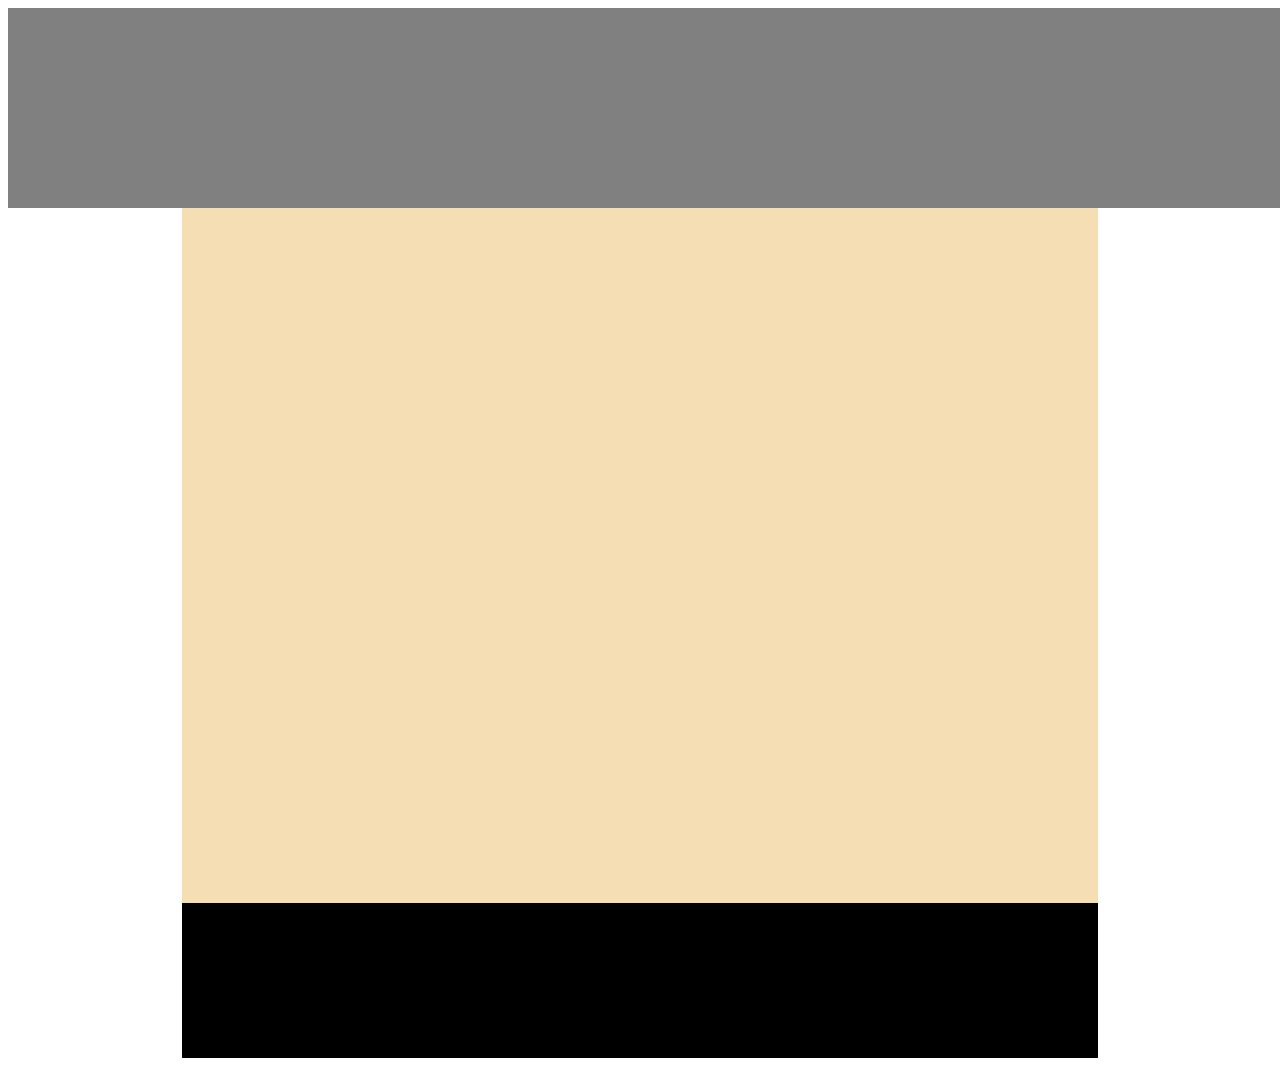
<file: first/index.html>
<!-- Put your HTML HERE, make sure to connect your index.css sheet -->
<!DOCTYPE html>
<html lang="en">
<head>
    <meta charset="UTF-8">
    <meta name="viewport" content="width=device-width, initial-scale=1.0">
    <meta http-equiv="X-UA-Compatible" content="ie=edge">
    <link rel="stylesheet" type="" href="index.css">
    <title>Document</title>
</head>
<body>
    <header class="header"></header>
    <section>
        <div class ="mid-box">

        </div>
        <div class="right-box"></div>
        <div class="left-box"></div>
        <footer class="footer">
            
        </footer>
    </section>
    
</body>
</html>
</file>
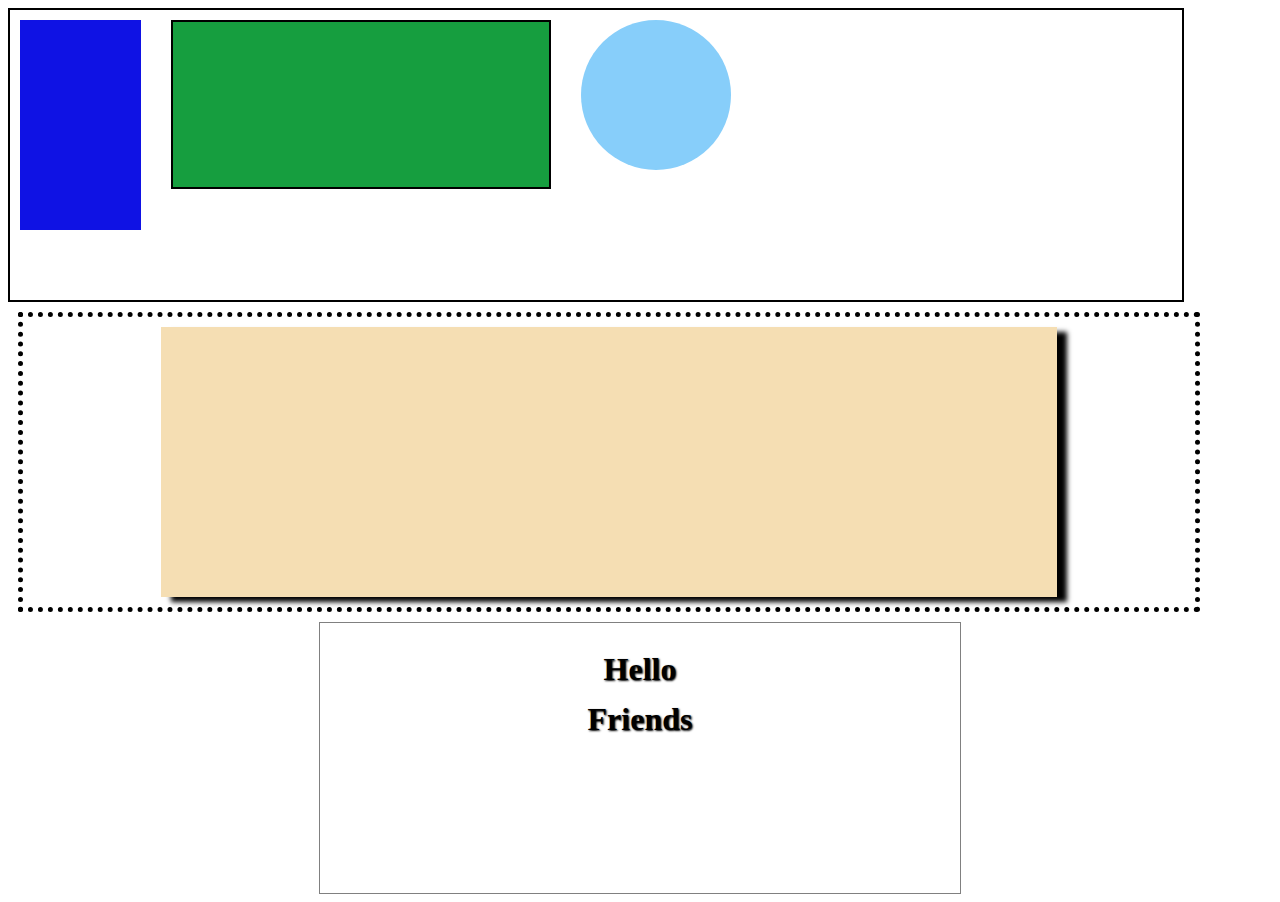
<file: second/index.html>
<!-- Put your HTML HERE, make sure to connect your index.css sheet -->
<!DOCTYPE html>
<html lang="en">
    <head>
        <title></title>
        <meta charset="UTF-8">
        <meta name="viewport" content="width=device-width, initial-scale=1">
        <link rel="stylesheet" type="" href="index.css">
    </head>
    <body>
        <section class ="father">
            <div class="top-box ">
                <div class="blue-sq"></div>
                <div class="green-sq"></div>
                <div class="blue-cy"></div>
            </div>
            <div class="dotted-box">
             <div class="shadow-box" ></div>
            </div>
            <div class="bot-box">
                <h1>    Hello <br>Friends</h1>
            </div>
        </section>
    
    </body>
</html>
</file>
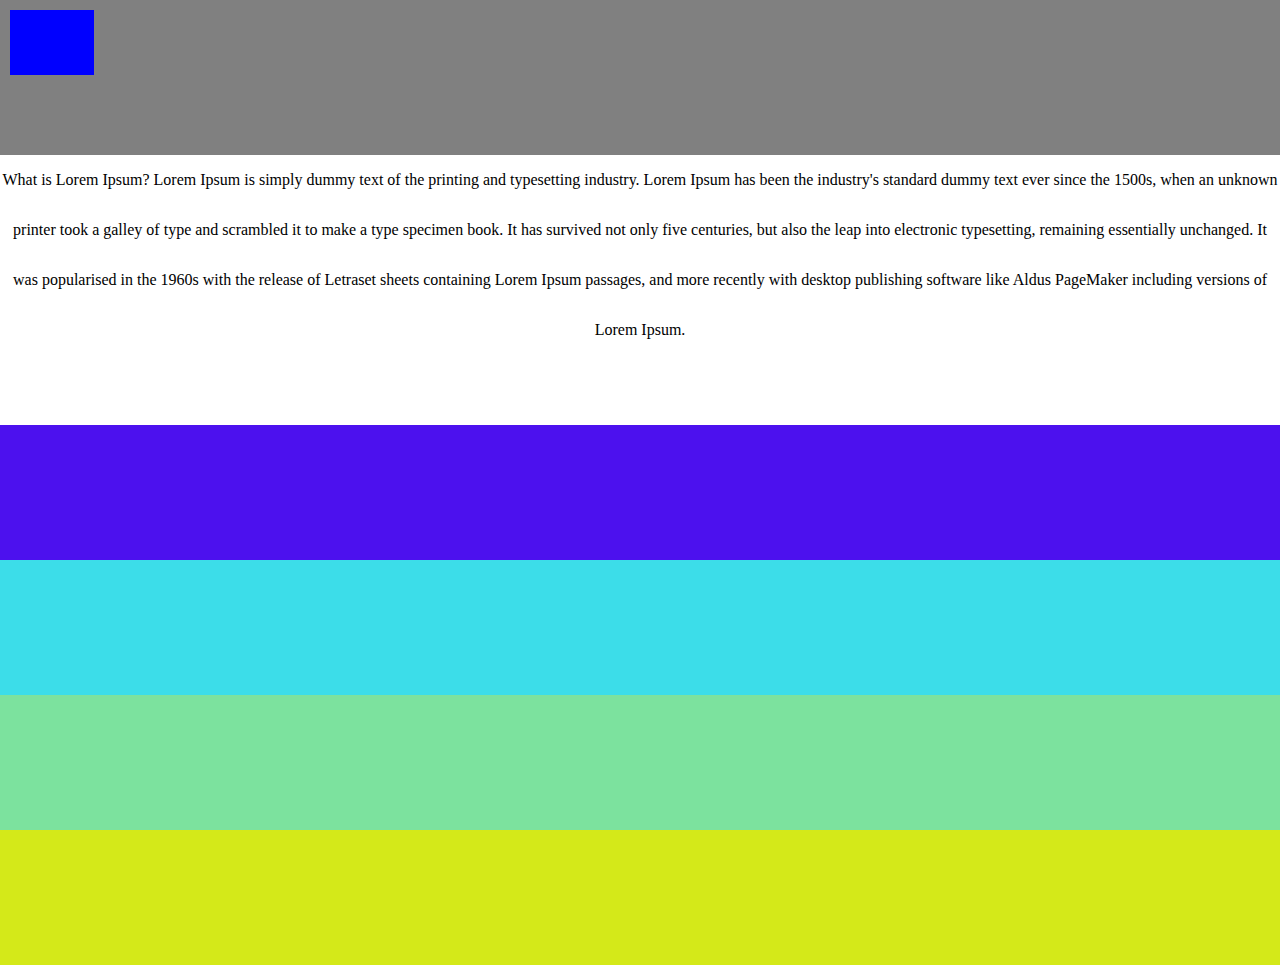
<file: third/index.html>
<!-- Put your HTML HERE, make sure to connect your index.css sheet -->
<!DOCTYPE html>
<!--[if lt IE 7]>      <html class="no-js lt-ie9 lt-ie8 lt-ie7"> <![endif]-->
<!--[if IE 7]>         <html class="no-js lt-ie9 lt-ie8"> <![endif]-->
<!--[if IE 8]>         <html class="no-js lt-ie9"> <![endif]-->
<!--[if gt IE 8]><!--> <html class="no-js"> <!--<![endif]-->
    <head>
        <meta charset="utf-8">
        <meta http-equiv="X-UA-Compatible" content="IE=edge">
        <title></title>
        <meta name="description" content="">
        <meta name="viewport" content="width=device-width, initial-scale=1">
        <link rel="stylesheet" type="" href="index.css">
    </head>
    <body>
        <!--[if lt IE 7]>
            <p class="browsehappy">You are using an <strong>outdated</strong> browser. Please <a href="#">upgrade your browser</a> to improve your experience.</p>
        <![endif]-->
        <section class="father">
            <header class="header">
                <div class="top-left"></div>
            </header>
            <div class="main-box">
                 What is Lorem Ipsum? Lorem Ipsum is simply dummy text of the printing and typesetting industry. Lorem Ipsum has been the
                industry's standard dummy text ever since the 1500s, when an unknown printer took a galley of type and scrambled it to make
                a type specimen book. It has survived not only five centuries, but also the leap into electronic typesetting, remaining essentially
                unchanged. It was popularised in the 1960s with the release of Letraset sheets containing Lorem Ipsum passages, and more
                recently with desktop publishing software like Aldus PageMaker including versions of Lorem Ipsum.
            </div>
                <div class="blue-box"></div>
              <div class="lt-blue-box"></div>
                  <div class="lt-green-top"></div>
                  <div class="ylw-bottom"></div>
              
            
        </section>
    </body>
</html>
</file>
<file: first/index.css>
.header {
    width: 100%;
    height:  20vh;
    background-color: grey;
    padding: 10px;
    margin-bottom: 0;
}
.mid-box  {
    background-color: wheat;
    
    height: 75vh;
    
    margin: auto;
    width: 70vw;
    padding: 10px;
}
.right-box {
    background-color: gray;
    float: right;
    width: 10vw;
}

.footer {
    background-color: black;
    width: 70vw;
    height: 15vh;
    margin: auto;
    padding: 10px;
}
</file>
<file: second/index.css>
.top-box {
    border: solid 2px black;
    height: 30vh;
    width: 90vw;
    margin: auto;
    padding: 10px;
    display: inline-flex;
    
      
    
}
.blue-sq {
    background: rgb(15, 18, 228);
    width: 1px;
    height: 10vh;
    padding: 60px;
    display: inline;
    
}
.green-sq {
    background: rgb(22, 158, 63);
    width: 20vw;
    height: 5vh;
    padding: 60px;
    border: solid 2px;
    display: inline;
    margin-left: 30px;
    

}
.blue-cy {
    background-color: lightskyblue;
    border-radius: 100px;
    
    height: 150px;
    width: 150px;
    margin-left: 30px;
}
.dotted-box {
    border: dotted black 5px;
    margin: 10px;
       height: 30vh;
       width: 90vw;
    
       padding: 10px;
       display: inline-flex;
}
.shadow-box {
    background-color: wheat;
    height: 30vh;
    width: 70vw;
    margin: auto;
    box-shadow: 10px 5px 5px black;
}
.bot-box {
    height: 30vh;
    width: 50vw;
    margin: auto;
    border: solid 1px gray;
    text-align: center;
    vertical-align: middle;
    line-height: 50px;
 text-shadow: 1px 1px 2px black;    
        
}
</file>
<file: third/index.css>
body {
    margin: 0;
}
.father {
    height: 20vh;
}
.header {
    background-color: gray;
    height: 15vh;
    width: 100vw;
    margin: auto;
    padding: 10px;
}
.top-left {
    background-color: blue;
    height: 5vh;
    width: 5vw;
    padding: 10px;
}
.main-box {
    background-color: white;
    height: 30vh;
    width: 100vw;
    text-align: center;
    vertical-align: middle;
    line-height: 50px;
    
    
}
.blue-box {
    background-color: rgb(76, 17, 238);
    height: 15vh;
    width: 100vw;
    margin: auto;
}
.lt-blue-box {
    background-color: rgb(60, 221, 233);
    height: 15vh;
    width: 100vw;
    margin: auto;
}
.lt-green-top {
     background-color: rgb(124, 226, 158);
     height: 15vh;
     width: 100vw;
     margin: auto;
}
.ylw-bottom {
     background-color: rgb(212, 233, 25);
     height: 15vh;
     width: 100vw;
     margin: auto;
}
</file>
